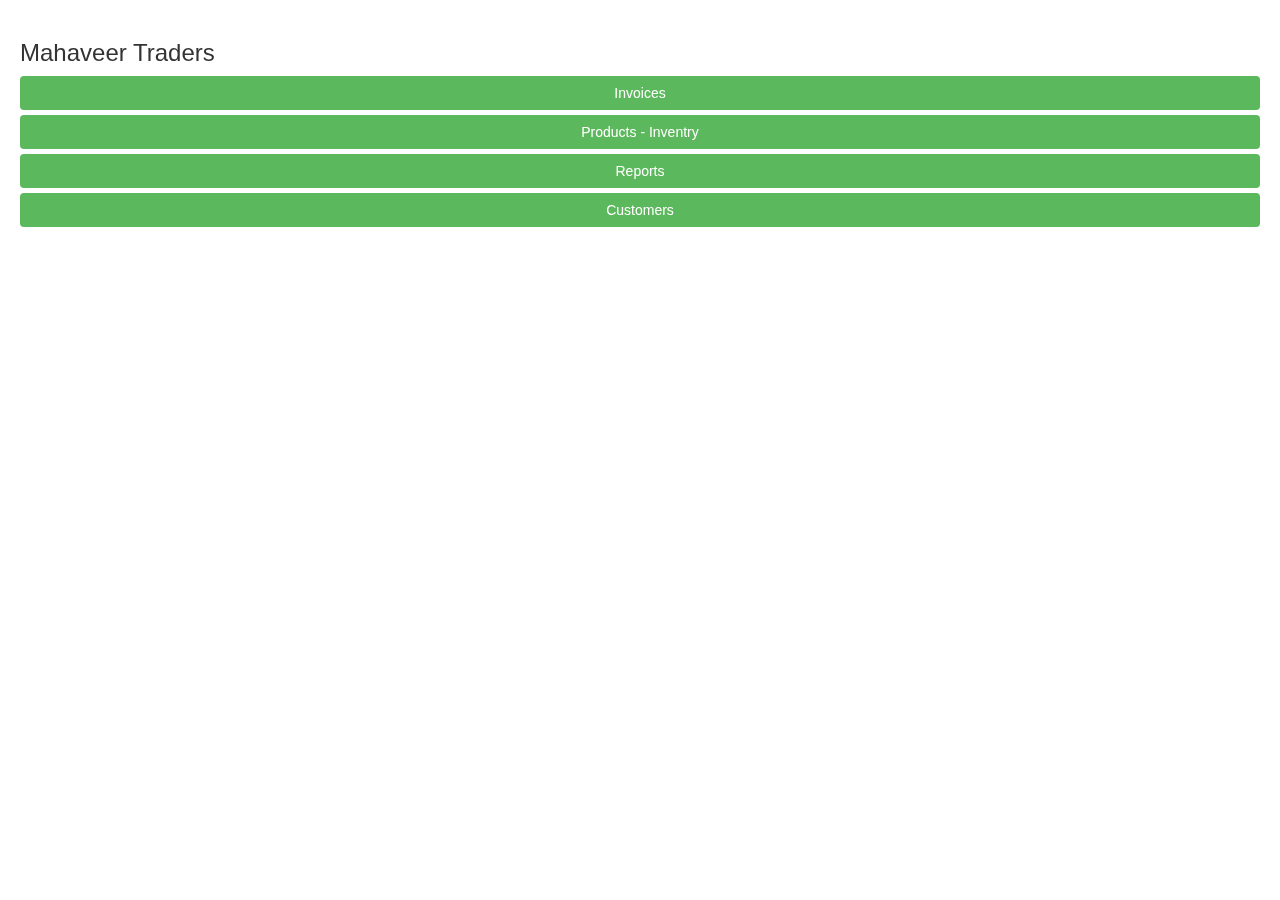
<file: www/index.html>
<!DOCTYPE html>
<html>
<head>
    <meta charset="UTF-8">
    <meta http-equiv="Content-Security-Policy"
          content="default-src 'self' data: gap: https://ssl.gstatic.com 'unsafe-inline'; style-src 'self' 'unsafe-inline'; media-src *; img-src 'self' data: content:;">
    <meta name="format-detection" content="telephone=no">
    <meta name="\msapplication-tap-highlight" content="no">
    <meta name="viewport"
          content="user-scalable=no, initial-scale=1, maximum-scale=1, minimum-scale=1, width=device-width">

    <link rel="stylesheet" href="css/ratchet.min.css">
    <link rel="stylesheet" href="css/main.css">


    <link rel="stylesheet" href="./css/bootstrap.min.css">


    <script type="text/javascript" src="js/jquery-3.1.1.min.js"></script>
    <script type="text/javascript" src="js/ratchet.js"></script>
    <script type="text/javascript" src="js/main.js"></script>
    <script type="text/javascript" src="js/jquery-ui.js"></script>
    <script type="text/javascript" src="js/bootstrap.min.js"></script>
    <script type="text/javascript" src="js/jquery.mobile-1.4.5.min.js"></script>

    <!-- NEW INVOICE JS # END -->
    <link rel="stylesheet" href="css/responsive.dataTables.min.css">
    <link rel="stylesheet" href="css/jquery.dataTables.min.css">
    <link rel="stylesheet" href="css/buttons.dataTables.min.css">
    <link rel="stylesheet" href="css/select.dataTables.min.css">

    <script type="text/javascript" src="js/jquery.dataTables.min.js"></script>
    <script type="text/javascript" src="js/dataTables.buttons.min.js"></script>
    <script type="text/javascript" src="js/dataTables.select.min.js"></script>
    <script type="text/javascript" src="js/dataTables.responsive.min.js"></script>
    <script type="text/javascript" src="js/dataTables.altEditor.free.js"></script>


    <!--
        <link rel="stylesheet" href="/css/jqm-demos.css">
       <link rel="stylesheet" href="/css/jquery.mobile-1.4.5.min.css">
    <link rel="stylesheet" href="./css/jquery-ui.css">
          <script src="./js/bootstrap.min.js"></script>
              <link href="http://code.jquery.com/ui/1.10.2/themes/smoothness/jquery-ui.css" rel="Stylesheet"></link>
  <script src="http://code.jquery.com/ui/1.10.2/jquery-ui.js" ></script>
  <script src="./js/jquery.js"></script>
  <script src="./js/jquery-2.1.1.js"></script>
  <script src="./js/jquery-2.1.1.min.js"></script>
      <script type="text/javascript" src="js/index.js"></script>
          <link rel="stylesheet" href="css/rateplus.css">
              <script type="text/javascript" src="js/rateplus.js"></script>
  <script type="text/javascript" src="js/schooldata.js"></script>
  <script type="text/javascript" src="js/collegedata.js"></script>
  <script type="text/javascript" src="js/universitydata.js"></script>
  -->
    <!-- Data Table -->
</head>
<body onload="init()">
<div class="center">
    <h3>Mahaveer Traders</h3>
    <button id="searchButton" class="btn btn-positive btn-block" onclick="loadPage('invoiceHome');">Invoices</button>
    <button id="searchButton" class="btn btn-positive btn-block" onclick="loadPage('productHome');">Products -
        Inventry
    </button>
    <button id="searchButton" class="btn btn-positive btn-block" onclick="loadPage('reportHome');">Reports</button>
    <button id="searchButton" class="btn btn-positive btn-block" onclick="loadPage('reportHome');">Customers</button>
</div>
</body>
</html>
</file>
<file: www/css/rateplus.css>
.indexdiv {
    position:absolute; height:100%; width:100%;
    display: table;
}
.indexh3 {
    display: table-cell;
    vertical-align: middle;
    text-align:center;
}


.center { margin: auto; padding: 20px; }

#searchString
{
/* background-image: url('/css/searchicon.png'); /* Add a search icon to input */
/* background-position: 10px 12px; /* Position the search icon */
/* background-repeat: no-repeat; /* Do not repeat the icon image */
width: 100%; /* Full-width */
/*font-size: px; /* Increase font-size */
/*padding: 12px 20px 12px 40px; /* Add some padding */
/*border: 1px solid #ddd; /* Add a grey border */
margin-bottom: 12px; /* Add some space below the input */
}

#searchResultTable {
    border-collapse: collapse; /* Collapse borders */
    width: 100%; /* Full-width */
    border: 1px solid #ddd; /* Add a grey border */
    /*font-size: 18px; /* Increase font-size */
}

#searchResultTable th, #searchResultTable td {
    text-align: left; /* Left-align text */
    padding: 12px; /* Add padding */
}

#searchResultTable tr {
    /* Add a bottom border to all table rows */
    border-bottom: 1px solid #ddd;
}

#searchResultTable tr.header, #searchResultTable tr:hover {
    /* Add a grey background color to the table header and on hover */
    background-color: #f1f1f1;
}

/* ################ FEEDBACK PAGE ######################### */

.center {
padding-top: 10px;
padding-bottom: 30px;

}
.feedback-bottom {
padding-bottom: 30px;

}
table {
    border-spacing: 0;
    border-collapse: collapse;
}

.center { margin: auto; padding: 20px; }
</style>

.user-rating {
    direction: rtl;
    font-size: 20px;
    unicode-bidi: bidi-override;
    padding-top: 1px;
    /*padding-right: 10px;*/
    padding-bottom: 1px;
    /*padding-left: 30px;*/
    display: inline-block;
}
.user-rating input {
    opacity: 0;
    position: relative;
    left: -15px;
    z-index: 2;
    cursor: pointer;
}
.user-rating span.star:before {
    color: #777777;
    content:"ï€†";
    /*padding-right: 5px;*/
}
.user-rating span.star {
    display: inline-block;
    font-family: FontAwesome;
    font-style: normal;
    font-weight: normal;
    position: relative;
    z-index: 1;
}
.user-rating span {
    margin-left: -15px;
}
.user-rating span.star:before {
    color: #777777;
    /*content:url(img/black-star.png);*/
    content:"\f004";
    /*padding-right: 5px;*/
}
.user-rating input:hover + span.star:before, .user-rating input:hover + span.star ~ span.star:before, .user-rating input:checked + span.star:before, .user-rating input:checked + span.star ~ span.star:before {
    color: #ffd100;
    /*content:url(img/yellow-star.png);*/
    content:"\f005";
}

.selected-rating{
    color: #ffd100;
    /*font-weight: bold;
    font-size: 3em;*/
}
</file>
<file: www/css/ratchet.min.css>
/*!
 * =====================================================
 * Ratchet v2.0.2 (http://goratchet.com)
 * Copyright 2014 Connor Sears
 * Licensed under MIT (https://github.com/twbs/ratchet/blob/master/LICENSE)
 *
 * v2.0.2 designed by @connors.
 * =====================================================
 *//*! normalize.css v3.0.1 | MIT License | git.io/normalize */html{font-family:sans-serif;-webkit-text-size-adjust:100%;-ms-text-size-adjust:100%}body{margin:0}article,aside,details,figcaption,figure,footer,header,hgroup,main,nav,section,summary{display:block}audio,canvas,progress,video{display:inline-block;vertical-align:baseline}audio:not([controls]){display:none;height:0}[hidden],template{display:none}a{background:0 0}a:active,a:hover{outline:0}abbr[title]{border-bottom:1px dotted}b,strong{font-weight:700}dfn{font-style:italic}h1{margin:.67em 0}mark{color:#000;background:#ff0}small{font-size:80%}sub,sup{position:relative;font-size:75%;line-height:0;vertical-align:baseline}sup{top:-.5em}sub{bottom:-.25em}img{border:0}svg:not(:root){overflow:hidden}figure{margin:1em 40px}hr{height:0;-moz-box-sizing:content-box;box-sizing:content-box}pre{overflow:auto}code,kbd,pre,samp{font-family:monospace,monospace;font-size:1em}button,input,optgroup,select,textarea{margin:0;font:inherit;color:inherit}button{overflow:visible}button,select{text-transform:none}button,html input[type=button],input[type=reset],input[type=submit]{-webkit-appearance:button;cursor:pointer}button[disabled],html input[disabled]{cursor:default}button::-moz-focus-inner,input::-moz-focus-inner{padding:0;border:0}input{line-height:normal}input[type=checkbox],input[type=radio]{box-sizing:border-box;padding:0}input[type=number]::-webkit-inner-spin-button,input[type=number]::-webkit-outer-spin-button{height:auto}input[type=search]::-webkit-search-cancel-button,input[type=search]::-webkit-search-decoration{-webkit-appearance:none}fieldset{padding:.35em .625em .75em;margin:0 2px;border:1px solid silver}legend{padding:0;border:0}textarea{overflow:auto}optgroup{font-weight:700}table{border-spacing:0;border-collapse:collapse}td,th{padding:0}*{-webkit-box-sizing:border-box;-moz-box-sizing:border-box;box-sizing:border-box}body{position:fixed;top:0;right:0;bottom:0;left:0;font-family:"Helvetica Neue",Helvetica,sans-serif;font-size:17px;line-height:21px;color:#000;background-color:#fff}a{color:#428bca;text-decoration:none;-webkit-tap-highlight-color:transparent}a:active{color:#3071a9}.content{position:absolute;top:0;right:0;bottom:0;left:0;overflow:auto;-webkit-overflow-scrolling:touch;background-color:#fff}.content>*{-webkit-transform:translateZ(0);-ms-transform:translateZ(0);transform:translateZ(0)}.bar-nav~.content{padding-top:44px}.bar-header-secondary~.content{padding-top:88px}.bar-footer~.content{padding-bottom:44px}.bar-footer-secondary~.content{padding-bottom:88px}.bar-tab~.content{padding-bottom:50px}.bar-footer-secondary-tab~.content{padding-bottom:94px}.content-padded{margin:10px}.pull-left{float:left}.pull-right{float:right}.clearfix:after,.clearfix:before{display:table;content:" "}.clearfix:after{clear:both}h1,h2,h3,h4,h5,h6{margin-top:0;margin-bottom:10px;line-height:1}.h1,h1{font-size:36px}.h2,h2{font-size:30px}.h3,h3{font-size:24px}.h4,h4{font-size:18px}.h5,h5{margin-top:20px;font-size:14px}.h6,h6{margin-top:20px;font-size:12px}p{margin-top:0;margin-bottom:10px;font-size:14px;color:#777}.btn{position:relative;display:inline-block;padding:6px 8px 7px;margin-bottom:0;font-size:12px;font-weight:400;line-height:1;color:#333;text-align:center;white-space:nowrap;vertical-align:top;cursor:pointer;background-color:#fff;border:1px solid #ccc;border-radius:3px}.btn.active,.btn:active{color:inherit;background-color:#ccc}.btn.disabled,.btn:disabled{opacity:.6}.btn-primary{color:#fff;background-color:#428bca;border:1px solid #428bca}.btn-primary.active,.btn-primary:active{color:#fff;background-color:#3071a9;border:1px solid #3071a9}.btn-positive{color:#fff;background-color:#5cb85c;border:1px solid #5cb85c}.btn-positive.active,.btn-positive:active{color:#fff;background-color:#449d44;border:1px solid #449d44}.btn-negative{color:#fff;background-color:#d9534f;border:1px solid #d9534f}.btn-negative.active,.btn-negative:active{color:#fff;background-color:#c9302c;border:1px solid #c9302c}.btn-outlined{background-color:transparent}.btn-outlined.btn-primary{color:#428bca}.btn-outlined.btn-positive{color:#5cb85c}.btn-outlined.btn-negative{color:#d9534f}.btn-outlined.btn-negative:active,.btn-outlined.btn-positive:active,.btn-outlined.btn-primary:active{color:#fff}.btn-link{padding-top:6px;padding-bottom:6px;color:#428bca;background-color:transparent;border:0}.btn-link.active,.btn-link:active{color:#3071a9;background-color:transparent}.btn-block{display:block;width:100%;padding:15px 0;margin-bottom:10px;font-size:18px}input[type=button],input[type=reset],input[type=submit]{width:100%}.btn .badge{margin:-2px -4px -2px 4px;font-size:12px;background-color:rgba(0,0,0,.15)}.btn .badge-inverted,.btn:active .badge-inverted{background-color:transparent}.btn-negative:active .badge-inverted,.btn-positive:active .badge-inverted,.btn-primary:active .badge-inverted{color:#fff}.btn-block .badge{position:absolute;right:0;margin-right:10px}.btn .icon{font-size:inherit}.bar{position:fixed;right:0;left:0;z-index:10;height:44px;padding-right:10px;padding-left:10px;background-color:#fff;border-bottom:1px solid #ddd;-webkit-backface-visibility:hidden;backface-visibility:hidden}.bar-header-secondary{top:44px}.bar-footer{bottom:0}.bar-footer-secondary{bottom:44px}.bar-footer-secondary-tab{bottom:50px}.bar-footer,.bar-footer-secondary,.bar-footer-secondary-tab{border-top:1px solid #ddd;border-bottom:0}.bar-nav{top:0}.title{position:absolute;display:block;width:100%;padding:0;margin:0 -10px;font-size:17px;font-weight:500;line-height:44px;color:#000;text-align:center;white-space:nowrap}.title a{color:inherit}.bar-tab{bottom:0;display:table;width:100%;height:50px;padding:0;table-layout:fixed;border-top:1px solid #ddd;border-bottom:0}.bar-tab .tab-item{display:table-cell;width:1%;height:50px;color:#929292;text-align:center;vertical-align:middle}.bar-tab .tab-item.active,.bar-tab .tab-item:active{color:#428bca}.bar-tab .tab-item .icon{top:3px;width:24px;height:24px;padding-top:0;padding-bottom:0}.bar-tab .tab-item .icon~.tab-label{display:block;font-size:11px}.bar .btn{position:relative;top:7px;z-index:20;padding:6px 12px 7px;margin-top:0;font-weight:400}.bar .btn.pull-right{margin-left:10px}.bar .btn.pull-left{margin-right:10px}.bar .btn-link{top:0;padding:0;font-size:16px;line-height:44px;color:#428bca;border:0}.bar .btn-link.active,.bar .btn-link:active{color:#3071a9}.bar .btn-block{top:6px;padding:7px 0;margin-bottom:0;font-size:16px}.bar .btn-nav.pull-left{margin-left:-5px}.bar .btn-nav.pull-left .icon-left-nav{margin-right:-3px}.bar .btn-nav.pull-right{margin-right:-5px}.bar .btn-nav.pull-right .icon-right-nav{margin-left:-3px}.bar .icon{position:relative;z-index:20;padding-top:10px;padding-bottom:10px;font-size:24px}.bar .btn .icon{top:3px;padding:0}.bar .title .icon{padding:0}.bar .title .icon.icon-caret{top:4px;margin-left:-5px}.bar input[type=search]{height:29px;margin:6px 0}.bar .segmented-control{top:7px;margin:0 auto}.badge{display:inline-block;padding:2px 9px 3px;font-size:12px;line-height:1;color:#333;background-color:rgba(0,0,0,.15);border-radius:100px}.badge.badge-inverted{padding:0 5px 0 0;background-color:transparent}.badge-primary{color:#fff;background-color:#428bca}.badge-primary.badge-inverted{color:#428bca}.badge-positive{color:#fff;background-color:#5cb85c}.badge-positive.badge-inverted{color:#5cb85c}.badge-negative{color:#fff;background-color:#d9534f}.badge-negative.badge-inverted{color:#d9534f}.card{margin:10px;overflow:hidden;background-color:#fff;border:1px solid #ddd;border-radius:6px}.card .table-view{margin-bottom:0;border-top:0;border-bottom:0}.card .table-view .table-view-divider:first-child{top:0;border-top-left-radius:6px;border-top-right-radius:6px}.card .table-view .table-view-divider:last-child{border-bottom-right-radius:6px;border-bottom-left-radius:6px}.card .table-view-cell:last-child{border-bottom:0}.table-view{padding-left:0;margin-top:0;margin-bottom:15px;list-style:none;background-color:#fff;border-top:1px solid #ddd;border-bottom:1px solid #ddd}.table-view-cell{position:relative;padding:11px 65px 11px 15px;overflow:hidden;border-bottom:1px solid #ddd}.table-view-cell:last-child{border-bottom:0}.table-view-cell>a:not(.btn){position:relative;display:block;padding:inherit;margin:-11px -65px -11px -15px;overflow:hidden;color:inherit}.table-view-cell>a:not(.btn):active{background-color:#eee}.table-view-cell p{margin-bottom:0}.table-view-divider{padding-top:6px;padding-bottom:6px;padding-left:15px;margin-top:-1px;margin-left:0;font-weight:500;color:#999;background-color:#fafafa;border-top:1px solid #ddd;border-bottom:1px solid #ddd}.table-view .media,.table-view .media-body{overflow:hidden}.table-view .media-object.pull-left{margin-right:10px}.table-view .media-object.pull-right{margin-left:10px}.table-view-cell>.badge,.table-view-cell>.btn,.table-view-cell>.toggle,.table-view-cell>a>.badge,.table-view-cell>a>.btn,.table-view-cell>a>.toggle{position:absolute;top:50%;right:15px;-webkit-transform:translateY(-50%);-ms-transform:translateY(-50%);transform:translateY(-50%)}.table-view-cell .navigate-left>.badge,.table-view-cell .navigate-left>.btn,.table-view-cell .navigate-left>.toggle,.table-view-cell .navigate-right>.badge,.table-view-cell .navigate-right>.btn,.table-view-cell .navigate-right>.toggle,.table-view-cell .push-left>.badge,.table-view-cell .push-left>.btn,.table-view-cell .push-left>.toggle,.table-view-cell .push-right>.badge,.table-view-cell .push-right>.btn,.table-view-cell .push-right>.toggle,.table-view-cell>a .navigate-left>.badge,.table-view-cell>a .navigate-left>.btn,.table-view-cell>a .navigate-left>.toggle,.table-view-cell>a .navigate-right>.badge,.table-view-cell>a .navigate-right>.btn,.table-view-cell>a .navigate-right>.toggle,.table-view-cell>a .push-left>.badge,.table-view-cell>a .push-left>.btn,.table-view-cell>a .push-left>.toggle,.table-view-cell>a .push-right>.badge,.table-view-cell>a .push-right>.btn,.table-view-cell>a .push-right>.toggle{right:35px}.content>.table-view:first-child{margin-top:15px}button,input,select,textarea{font-family:"Helvetica Neue",Helvetica,sans-serif;font-size:17px}input[type=color],input[type=date],input[type=datetime-local],input[type=datetime],input[type=email],input[type=month],input[type=number],input[type=password],input[type=search],input[type=tel],input[type=text],input[type=time],input[type=url],input[type=week],select,textarea{width:100%;height:35px;-webkit-appearance:none;padding:0 15px;margin-bottom:15px;line-height:21px;background-color:#fff;border:1px solid #ddd;border-radius:3px;outline:0}input[type=search]{-webkit-box-sizing:border-box;-moz-box-sizing:border-box;box-sizing:border-box;padding:0 10px;font-size:16px;border-radius:20px}input[type=search]:focus{text-align:left}textarea{height:auto}select{height:auto;font-size:14px;background-color:#f8f8f8;-webkit-box-shadow:inset 0 1px 1px rgba(0,0,0,.1);box-shadow:inset 0 1px 1px rgba(0,0,0,.1)}.input-group{background-color:#fff}.input-group input,.input-group textarea{margin-bottom:0;background-color:transparent;border-top:0;border-right:0;border-left:0;border-radius:0;-webkit-box-shadow:none;box-shadow:none}.input-row{height:35px;overflow:hidden;border-bottom:1px solid #ddd}.input-row label{float:left;width:35%;padding:8px 15px;font-family:"Helvetica Neue",Helvetica,sans-serif;line-height:1.1}.input-row input{float:right;width:65%;padding-left:0;margin-bottom:0;border:0}.segmented-control{position:relative;display:table;overflow:hidden;font-size:12px;font-weight:400;background-color:#fff;border:1px solid #ccc;border-radius:3px}.segmented-control .control-item{display:table-cell;width:1%;padding-top:6px;padding-bottom:7px;overflow:hidden;line-height:1;color:#333;text-align:center;text-overflow:ellipsis;white-space:nowrap;border-left:1px solid #ccc}.segmented-control .control-item:first-child{border-left-width:0}.segmented-control .control-item:active{background-color:#eee}.segmented-control .control-item.active{background-color:#ccc}.segmented-control-primary{border-color:#428bca}.segmented-control-primary .control-item{color:#428bca;border-color:inherit}.segmented-control-primary .control-item:active{background-color:#cde1f1}.segmented-control-primary .control-item.active{color:#fff;background-color:#428bca}.segmented-control-positive{border-color:#5cb85c}.segmented-control-positive .control-item{color:#5cb85c;border-color:inherit}.segmented-control-positive .control-item:active{background-color:#d8eed8}.segmented-control-positive .control-item.active{color:#fff;background-color:#5cb85c}.segmented-control-negative{border-color:#d9534f}.segmented-control-negative .control-item{color:#d9534f;border-color:inherit}.segmented-control-negative .control-item:active{background-color:#f9e2e2}.segmented-control-negative .control-item.active{color:#fff;background-color:#d9534f}.control-content{display:none}.control-content.active{display:block}.popover{position:fixed;top:55px;left:50%;z-index:20;display:none;width:280px;margin-left:-140px;background-color:#fff;border-radius:6px;-webkit-box-shadow:0 0 15px rgba(0,0,0,.1);box-shadow:0 0 15px rgba(0,0,0,.1);opacity:0;-webkit-transition:all .25s linear;-moz-transition:all .25s linear;transition:all .25s linear;-webkit-transform:translate3d(0,-15px,0);-ms-transform:translate3d(0,-15px,0);transform:translate3d(0,-15px,0)}.popover:before{position:absolute;top:-15px;left:50%;width:0;height:0;margin-left:-15px;content:'';border-right:15px solid transparent;border-bottom:15px solid #fff;border-left:15px solid transparent}.popover.visible{opacity:1;-webkit-transform:translate3d(0,0,0);-ms-transform:translate3d(0,0,0);transform:translate3d(0,0,0)}.popover .bar~.table-view{padding-top:44px}.backdrop{position:fixed;top:0;right:0;bottom:0;left:0;z-index:15;background-color:rgba(0,0,0,.3)}.popover .btn-block{margin-bottom:5px}.popover .btn-block:last-child{margin-bottom:0}.popover .bar-nav{border-bottom:1px solid #ddd;border-top-left-radius:12px;border-top-right-radius:12px;-webkit-box-shadow:none;box-shadow:none}.popover .table-view{max-height:300px;margin-bottom:0;overflow:auto;-webkit-overflow-scrolling:touch;background-color:#fff;border-top:0;border-bottom:0;border-radius:6px}.modal{position:fixed;top:0;z-index:11;width:100%;min-height:100%;overflow:hidden;background-color:#fff;opacity:0;-webkit-transition:-webkit-transform .25s,opacity 1ms .25s;-moz-transition:-moz-transform .25s,opacity 1ms .25s;transition:transform .25s,opacity 1ms .25s;-webkit-transform:translate3d(0,100%,0);-ms-transform:translate3d(0,100%,0);transform:translate3d(0,100%,0)}.modal.active{height:100%;opacity:1;-webkit-transition:-webkit-transform .25s;-moz-transition:-moz-transform .25s;transition:transform .25s;-webkit-transform:translate3d(0,0,0);-ms-transform:translate3d(0,0,0);transform:translate3d(0,0,0)}.slider{width:100%;overflow:hidden;background-color:#000}.slider .slide-group{position:relative;font-size:0;white-space:nowrap;-webkit-transition:all 0s linear;-moz-transition:all 0s linear;transition:all 0s linear}.slider .slide-group .slide{display:inline-block;width:100%;height:100%;font-size:14px;vertical-align:top}.toggle{position:relative;display:block;width:74px;height:30px;background-color:#fff;border:2px solid #ddd;border-radius:20px;-webkit-transition-duration:.2s;-moz-transition-duration:.2s;transition-duration:.2s;-webkit-transition-property:background-color,border;-moz-transition-property:background-color,border;transition-property:background-color,border}.toggle .toggle-handle{position:absolute;top:-1px;left:-1px;z-index:2;width:28px;height:28px;background-color:#fff;border:1px solid #ddd;border-radius:100px;-webkit-transition-duration:.2s;-moz-transition-duration:.2s;transition-duration:.2s;-webkit-transition-property:-webkit-transform,border,width;-moz-transition-property:-moz-transform,border,width;transition-property:transform,border,width}.toggle:before{position:absolute;top:3px;right:11px;font-size:13px;color:#999;text-transform:uppercase;content:"Off"}.toggle.active{background-color:#5cb85c;border:2px solid #5cb85c}.toggle.active .toggle-handle{border-color:#5cb85c;-webkit-transform:translate3d(44px,0,0);-ms-transform:translate3d(44px,0,0);transform:translate3d(44px,0,0)}.toggle.active:before{right:auto;left:15px;color:#fff;content:"On"}.toggle input[type=checkbox]{display:none}.content.fade{left:0;opacity:0}.content.fade.in{opacity:1}.content.sliding{z-index:2;-webkit-transition:-webkit-transform .4s;-moz-transition:-moz-transform .4s;transition:transform .4s;-webkit-transform:translate3d(0,0,0);-ms-transform:translate3d(0,0,0);transform:translate3d(0,0,0)}.content.sliding.left{z-index:1;-webkit-transform:translate3d(-100%,0,0);-ms-transform:translate3d(-100%,0,0);transform:translate3d(-100%,0,0)}.content.sliding.right{z-index:3;-webkit-transform:translate3d(100%,0,0);-ms-transform:translate3d(100%,0,0);transform:translate3d(100%,0,0)}.navigate-left:after,.navigate-right:after,.push-left:after,.push-right:after{position:absolute;top:50%;display:inline-block;font-family:Ratchicons;font-size:inherit;line-height:1;color:#bbb;text-decoration:none;-webkit-transform:translateY(-50%);-ms-transform:translateY(-50%);transform:translateY(-50%);-webkit-font-smoothing:antialiased}.navigate-left:after,.push-left:after{left:15px;content:'\e822'}.navigate-right:after,.push-right:after{right:15px;content:'\e826'}@font-face{font-family:Ratchicons;font-style:normal;font-weight:400;src:url(../fonts/ratchicons.eot);src:url(../fonts/ratchicons.eot?#iefix) format("embedded-opentype"),url(../fonts/ratchicons.woff) format("woff"),url(../fonts/ratchicons.ttf) format("truetype"),url(../fonts/ratchicons.svg#svgFontName) format("svg")}.icon{display:inline-block;font-family:Ratchicons;font-size:24px;line-height:1;text-decoration:none;-webkit-font-smoothing:antialiased}.icon-back:before{content:'\e80a'}.icon-bars:before{content:'\e80e'}.icon-caret:before{content:'\e80f'}.icon-check:before{content:'\e810'}.icon-close:before{content:'\e811'}.icon-code:before{content:'\e812'}.icon-compose:before{content:'\e813'}.icon-download:before{content:'\e815'}.icon-edit:before{content:'\e829'}.icon-forward:before{content:'\e82a'}.icon-gear:before{content:'\e821'}.icon-home:before{content:'\e82b'}.icon-info:before{content:'\e82c'}.icon-list:before{content:'\e823'}.icon-more-vertical:before{content:'\e82e'}.icon-more:before{content:'\e82f'}.icon-pages:before{content:'\e824'}.icon-pause:before{content:'\e830'}.icon-person:before{content:'\e832'}.icon-play:before{content:'\e816'}.icon-plus:before{content:'\e817'}.icon-refresh:before{content:'\e825'}.icon-search:before{content:'\e819'}.icon-share:before{content:'\e81a'}.icon-sound:before{content:'\e827'}.icon-sound2:before{content:'\e828'}.icon-sound3:before{content:'\e80b'}.icon-sound4:before{content:'\e80c'}.icon-star-filled:before{content:'\e81b'}.icon-star:before{content:'\e81c'}.icon-stop:before{content:'\e81d'}.icon-trash:before{content:'\e81e'}.icon-up-nav:before{content:'\e81f'}.icon-up:before{content:'\e80d'}.icon-right-nav:before{content:'\e818'}.icon-right:before{content:'\e826'}.icon-down-nav:before{content:'\e814'}.icon-down:before{content:'\e820'}.icon-left-nav:before{content:'\e82d'}.icon-left:before{content:'\e822'}
</file>
<file: www/css/main.css>
#tb2 {
        counter-reset: serial-number;
        /* Set the serial number counter to 0 */
        }

        #tb2 td:first-child:before {
        counter-increment: serial-number;
        /* Increment the serial number counter */
        content: counter(serial-number);
        /* Display the counter */
        }


.indexdiv {
    position:absolute; height:100%; width:100%;
    display: table;
}
.indexh3 {
    display: table-cell;
    vertical-align: middle;
    text-align:center;
}


.center { margin: auto; padding: 20px; }

#searchString
{
/* background-image: url('/css/searchicon.png'); /* Add a search icon to input */
/* background-position: 10px 12px; /* Position the search icon */
/* background-repeat: no-repeat; /* Do not repeat the icon image */
width: 100%; /* Full-width */
/*font-size: px; /* Increase font-size */
/*padding: 12px 20px 12px 40px; /* Add some padding */
/*border: 1px solid #ddd; /* Add a grey border */
margin-bottom: 12px; /* Add some space below the input */
}

#searchResultTable {
    border-collapse: collapse; /* Collapse borders */
    width: 100%; /* Full-width */
    border: 1px solid #ddd; /* Add a grey border */
    /*font-size: 18px; /* Increase font-size */
}

#searchResultTable th, #searchResultTable td {
    text-align: left; /* Left-align text */
    padding: 12px; /* Add padding */
}

#searchResultTable tr {
    /* Add a bottom border to all table rows */
    border-bottom: 1px solid #ddd;
}

#searchResultTable tr.header, #searchResultTable tr:hover {
    /* Add a grey background color to the table header and on hover */
    background-color: #f1f1f1;
}

/* ################ FEEDBACK PAGE ######################### */

.center {
padding-top: 10px;
padding-bottom: 30px;

}
.feedback-bottom {
padding-bottom: 30px;

}
table {
    border-spacing: 0;
    border-collapse: collapse;
}

.center { margin: auto; padding: 20px; }
</style>

.user-rating {
    direction: rtl;
    font-size: 20px;
    unicode-bidi: bidi-override;
    padding-top: 1px;
    /*padding-right: 10px;*/
    padding-bottom: 1px;
    /*padding-left: 30px;*/
    display: inline-block;
}
.user-rating input {
    opacity: 0;
    position: relative;
    left: -15px;
    z-index: 2;
    cursor: pointer;
}
.user-rating span.star:before {
    color: #777777;
    content:"ï€†";
    /*padding-right: 5px;*/
}
.user-rating span.star {
    display: inline-block;
    font-family: FontAwesome;
    font-style: normal;
    font-weight: normal;
    position: relative;
    z-index: 1;
}
.user-rating span {
    margin-left: -15px;
}
.user-rating span.star:before {
    color: #777777;
    /*content:url(img/black-star.png);*/
    content:"\f004";
    /*padding-right: 5px;*/
}
.user-rating input:hover + span.star:before, .user-rating input:hover + span.star ~ span.star:before, .user-rating input:checked + span.star:before, .user-rating input:checked + span.star ~ span.star:before {
    color: #ffd100;
    /*content:url(img/yellow-star.png);*/
    content:"\f005";
}

.selected-rating{
    color: #ffd100;
    /*font-weight: bold;
    font-size: 3em;*/
}
</file>
